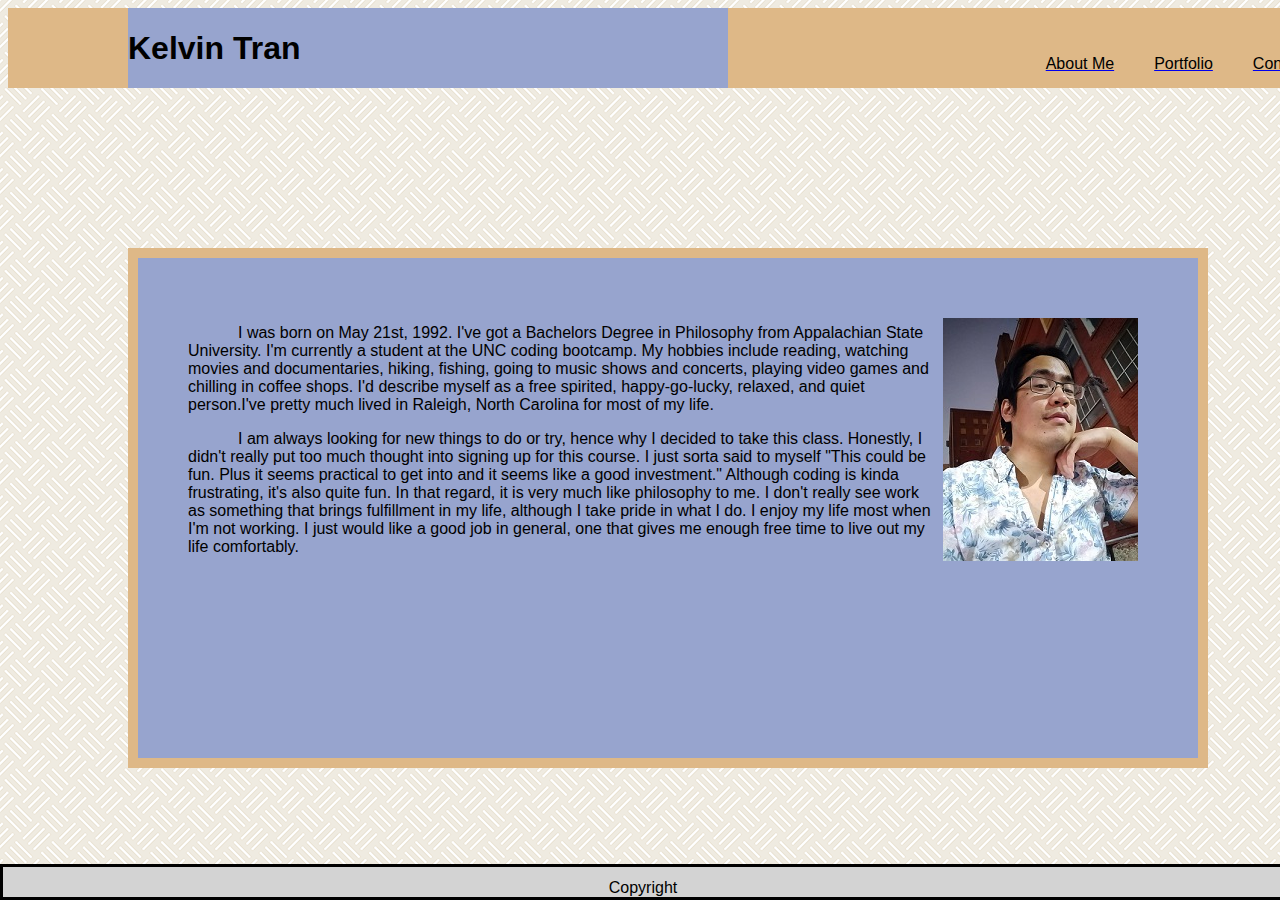
<file: index.html>
<!DOCTYPE html>
<html lang="en">
<head>
    <meta charset="UTF-8">
    <meta name="viewport" content="width=device-width, initial-scale=1.0">
    <meta http-equiv="X-UA-Compatible" content="ie=edge">
    <link rel="stylesheet" href="assets/style.css">
    <link rel="stylesheet" href="assets/aboutme.css">
    <title>Kelvin Tran</title>

    
</head>
<body background="assets/blue.png">
    <div class="header">
        <div class="inner_header">
            <div class="logo">
                <h1>Kelvin Tran</h1>
    </div>
    
    <ul class="navigation">
        <a href="index.html"><li>About Me</li></a>
        <a href="portfolio.html"><li>Portfolio</li></a>
        <a href="contact.html"><li>Contact</li></a>
    </ul>

    <h2 id="aboutme">About Me</h2>
    <div class="Text-Picture">
        <img src="assets/kelvin.jpg" alt="A picture of me" id="kelvin">
        <p class="paragraph">I was born on May 21st, 1992. I've got a Bachelors Degree in Philosophy from Appalachian State University. I'm currently a student at the UNC coding bootcamp. My hobbies include reading, watching movies and documentaries, hiking, fishing, going to music shows and concerts, playing video games and chilling in coffee shops. I'd describe myself as a free spirited, happy-go-lucky, relaxed, and quiet person.I've pretty much lived in Raleigh, North Carolina for most of my life.</p>
        <p class="paragraph">I am always looking for new things to do or try, hence why I decided to take this class. Honestly, I didn't really put too much thought into signing up for this course. I just sorta said to myself "This could be fun. Plus it seems practical to get into and it seems like a good investment." Although coding is kinda frustrating, it's also quite fun. In that regard, it is very much like philosophy to me. I don't really see work as something that brings fulfillment in my life, although I take pride in what I do. I enjoy my life most when I'm not working. I just would like a good job in general, one that gives me enough free time to live out my life comfortably.</p>    
    </div>
    
    <div class="footer">
        <p>Copyright</p>
    </div>
</body>
</html>
</file>
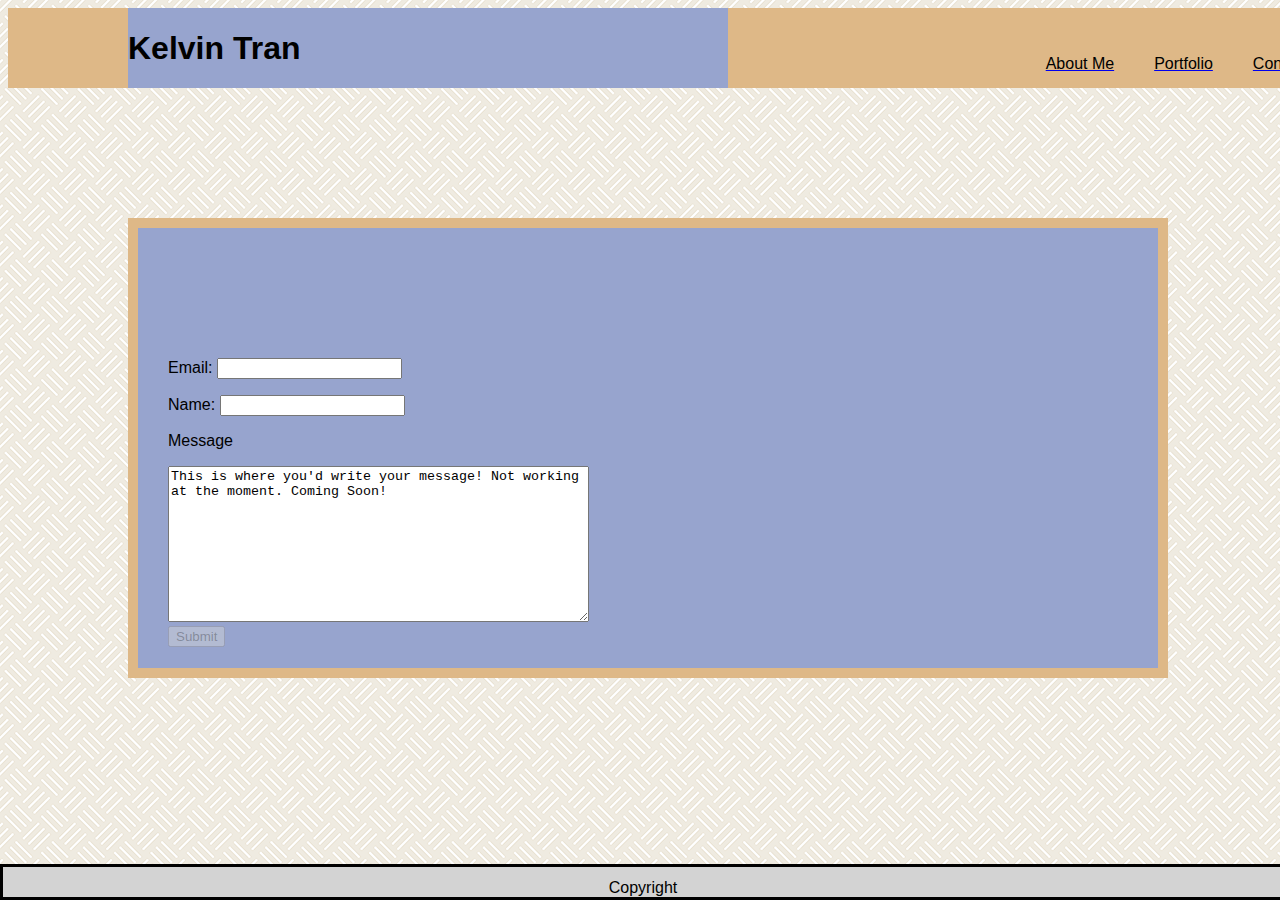
<file: contact.html>
<!DOCTYPE html>
<html lang="en">
<head>
    <meta charset="UTF-8">
    <meta name="viewport" content="width=device-width, initial-scale=1.0">
    <meta http-equiv="X-UA-Compatible" content="ie=edge">
    <link rel="stylesheet" href="assets/style.css">
    <link rel="stylesheet" href="assets/aboutme.css">
    <title>Kelvin Tran About Page</title>

<body background="assets/blue.png">
    <div class="header">
        <div class="inner_header">
            <div class="logo">
                <h1>Kelvin Tran</h1>
    </div>
    
    <ul class="navigation">
        <a href="index.html"><li>About Me</li></a>
        <a href="portfolio.html"><li>Portfolio</li></a>
        <a href="contact.html"><li>Contact</li></a>
    </ul>
    <link rel="stylesheet" type="text/css" href="assets/style.css">
    <link rel="stylesheet" type="text/css" href="assets/contact.css">
</head>
<body>
    <h2> Contact</h2>
    <div class="contacts">
    <form action="/action_page.php">
        <p>Email: <input id="text" type="text" name="Email"></p>
        <p>Name: <input class="textbox" type="text" name="Name"></p>
        <p>Message</p>
        <textarea name="myTextBox" cols="50" rows="10">This is where you'd write your message! Not working at the moment. Coming Soon!</textarea><br>
        
        <input type="submit" value="Submit" disabled>
    </form>
    </div>
<div class="footer">
        <p>Copyright</p>
      </div>
</head>
</body>
</html>
</file>
<file: assets/style.css>
.header {
    width: 100%;
    height: 80px;
    display: block;
    background-color:burlywood;
    position:absolute;
}  

.inner_header {
    width: 600px;
    height: 80px;
    position: absolute;
    margin: 0 auto;
    background-color:rgb(151, 164, 206);
    left:120px;
}

.navigation {
   float: right;
   height: 80px; 
   position: relative;
   left:600px;
}

.navigation a{
    height:80px;
    display: table;
    float: left;
    padding: 0px 20px;
}
.logo {
    height: 80px;
    display: table;
    float: left;
}

.logo h1{
    color:black;
    height: 80px;
    display: table-cell;
    vertical-align: middle;
    font-family: 'Franklin Gothic Medium', 'Arial Narrow', Arial, sans-serif;
    font-style: bold;
}

.navigation a li{
    display: table-cell;
    vertical-align: middle;
    height:80px;
    color:black;
    font-family:'Franklin Gothic Medium', 'Arial Narrow', Arial, sans-serif;
    font-size: 16px;
    line-height:16px;
}

body {
    background-color: lightgrey;
}

.footer {
    position: fixed;
    left: 0;
    bottom: 0;
    width: 100%;
    background-color:lightgrey;
    color: black;
    text-align: center;
    border:3px solid black;
    height: 30px;
}    

.footer p{
    line-height:10px;
}

h2 {
    color:black;
    font-family: 'Franklin Gothic Medium', 'Arial Narrow', Arial, sans-serif;
}

p {
    font-family: Arial, Helvetica, sans-serif
}
</file>
<file: assets/aboutme.css>
.Text-Picture {
    background-color:rgb(151, 164, 206);
    width: 960px;
    height: 400px;
    border: solid 10px burlywood;
    padding: 50px;
    margin: 10px;
    position: relative;
    margin: 0 auto;
    display: block;
    top: 100px;
    text-align: center;
    clear:both;
}
    
#aboutme {
    text-decoration: underline;
    position: relative;
    top: 150px;
    left: 100px;
    line-height
}

h2{
    font-family: 'Franklin Gothic Medium', 'Arial Narrow', Arial, sans-serif;
    float: left;
    line-height: 20px;
}

.paragraph {
    text-align:left;
    text-indent: 50px;
}

#kelvin {
    float: right;
    margin: 10px;
}
</file>
<file: assets/contact.css>
.contacts {
    width: 960px;
    height: 400px;
    display:block;
    margin: 0 auto;
    background-color:rgb(151, 164, 206);
    padding: 20px 30px; 
    border:solid 10px burlywood;
    position: relative;
    top: 210px;
}

h2 {
    text-decoration: underline;
    line-height:20px;
    position: relative;
    top:150px;
    left:50px;
}

p {
    clear:both;   
}
</file>
